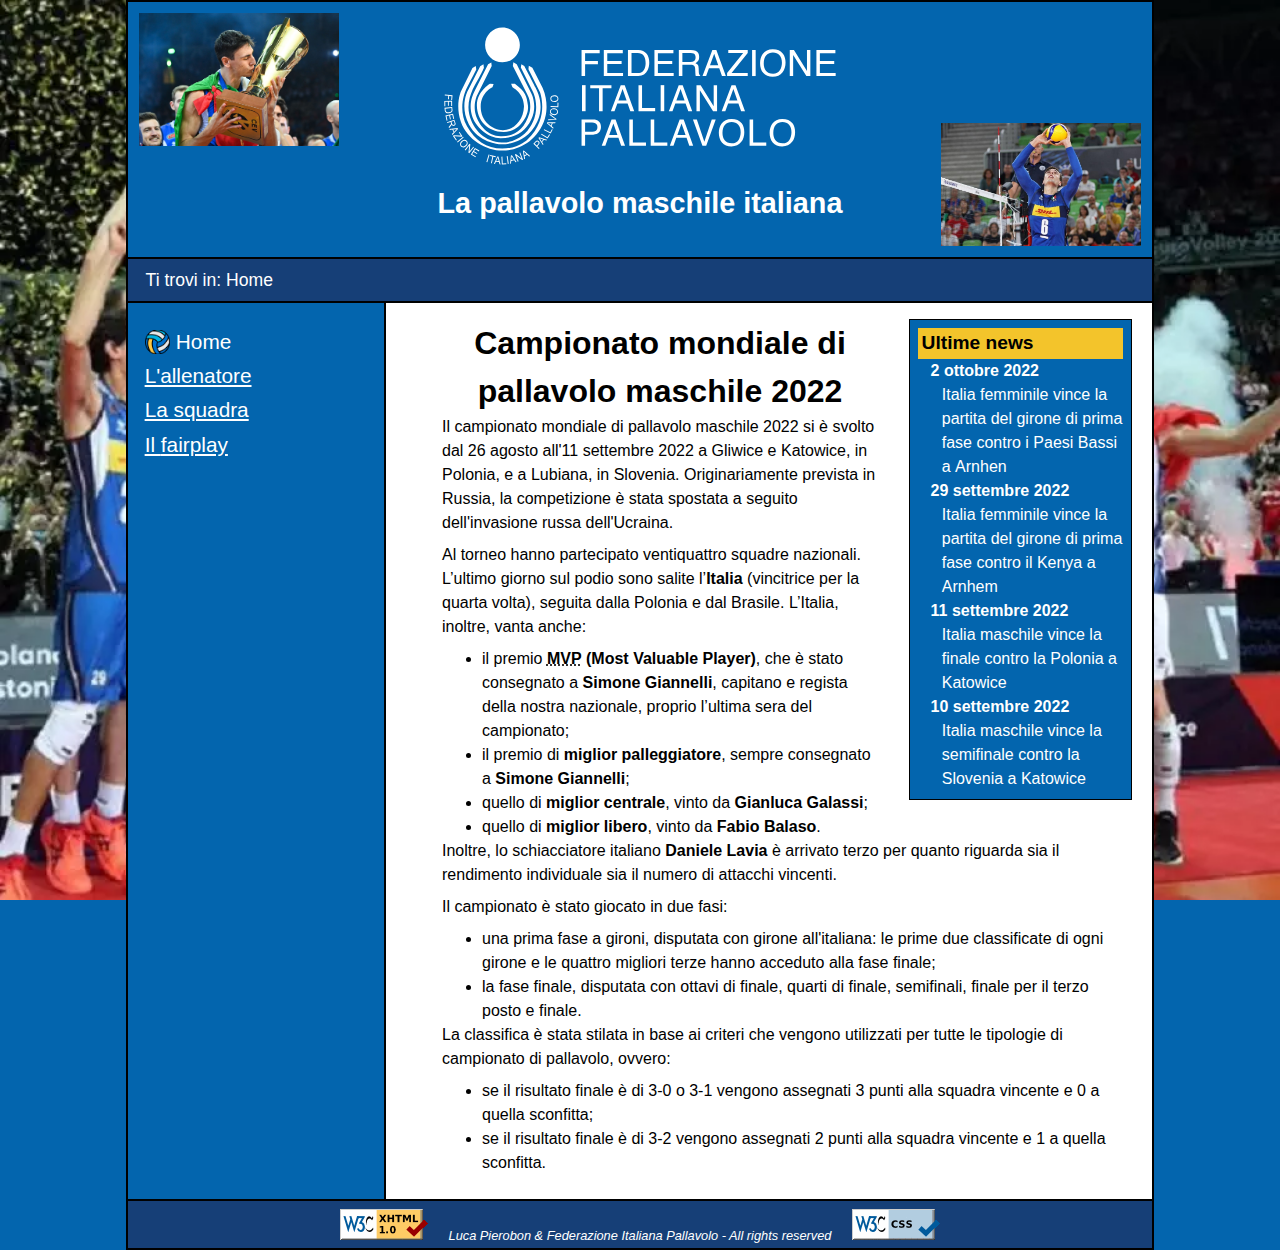
<file: index.html>
<!DOCTYPE html>
<html lang="it">
<head>
    <meta charset="UTF-8"/>
    <title>Volley Tribute</title>
    <meta name="description" content="Questa pagina è dedicata al campionato mondiale 
        di pallavolo maschile 2022. Nel sito sono descritti i giocatori, 
        l'allenatore e alcune regole e curiosità come il fairplay."/>
    <meta name="keywords" content="pallavolo, volley, maschile, Italia, campionato, mondiale, Simone Gianelli, 
        Fabio Balaso, Gianluca Galassi"/>
    <meta name="author" content="Luca Pierobon"/>
    <link rel="stylesheet" href="style.css" media="handled, screen"/>
    <link rel="icon" type="image/png" href="images/favicon.ico"/>
</head>

<body>
    <header>
        <h1>Federazione Italiana Pallavolo</h1>
        <h2>La pallavolo maschile italiana</h2>
    </header>
    <nav id="breadcrumb">
        <p>Ti trovi in: <span lang="en">Home</span></p>
    </nav>
    <nav id="menu">
        <ul>
            <li id="currentlink"><span lang="en">Home</span></li>
            <li><a href="allenatore.html">L'allenatore</a></li>
            <li><a href="squadra.html">La squadra</a></li>
            <li><a href="fairplay.html">Il <span lang="en">fairplay</span></a></li>
        </ul>
    </nav>
    <aside>
        <h2>Ultime <span lang="en">news</span></h2>
        <dl>
            <dt><time datetime="2022-10-02">2 ottobre 2022</time></dt>
            <dd>Italia femminile vince la partita del girone di prima fase contro i Paesi Bassi a <span lang="nl">Arnhen</span></dd>
            <dt><time datetime="2022-09-29">29 settembre 2022</time></dt>
            <dd>Italia femminile vince la partita del girone di prima fase contro il Kenya a <span lang="nl">Arnhem</span></dd>
            <dt><time datetime="2022-09-11">11 settembre 2022</time></dt>
            <dd>Italia maschile vince la finale contro la Polonia a <span lang="pl">Katowice</span></dd>
            <dt><time datetime="2022-09-10">10 settembre 2022</time></dt>
            <dd>Italia maschile vince la semifinale contro la Slovenia a <span lang="pl">Katowice</span></dd>
        </dl>
    </aside>
    <main>
        <h1>Campionato mondiale di pallavolo maschile 2022</h1>
        <p>Il campionato mondiale di pallavolo maschile 2022 si è svolto dal 26 agosto all'11 settembre 
            2022 a Gliwice e Katowice, in Polonia, e a Lubiana, in Slovenia. Originariamente prevista in
            Russia, la competizione è stata spostata a seguito dell'invasione russa dell'Ucraina.
        </p>
        <p>Al torneo hanno partecipato ventiquattro squadre nazionali. L’ultimo giorno sul podio sono
            salite l’<strong>Italia</strong> (vincitrice per la quarta volta), seguita dalla Polonia e dal Brasile. L’Italia, inoltre,
            vanta anche:</p>
        <ul>
            <li>il premio <strong><abbr title="Most Valuable Player" lang="en">MVP</abbr> (Most Valuable Player)</strong>, che è stato consegnato a <strong>Simone
            Giannelli</strong>, capitano e regista della nostra nazionale, proprio l’ultima sera del campionato;</li>
            <li>il premio di <strong>miglior palleggiatore</strong>, sempre consegnato a <strong>Simone Giannelli</strong>;</li>
            <li>quello di <strong>miglior centrale</strong>, vinto da <strong>Gianluca Galassi</strong>;</li>
            <li>quello di <strong>miglior libero</strong>, vinto da <strong>Fabio Balaso</strong>.</li>
        </ul>
        <p>Inoltre, lo schiacciatore italiano <strong>Daniele Lavia</strong> è arrivato terzo per quanto riguarda sia il rendimento
            individuale sia il numero di attacchi vincenti.</p>
        <p>Il campionato è stato giocato in due fasi:</p>
        <ul>
            <li>una prima fase a gironi, disputata con girone all'italiana: le prime due classificate di
            ogni girone e le quattro migliori terze hanno acceduto alla fase finale;</li>
            <li>la fase finale, disputata con ottavi di finale, quarti di finale, semifinali, finale per il
            terzo posto e finale.</li>
        </ul>
        <p>La classifica è stata stilata in base ai criteri che vengono utilizzati per tutte le tipologie di
        campionato di pallavolo, ovvero:</p>
        <ul>
            <li>se il risultato finale è di 3-0 o 3-1 vengono assegnati 3 punti
            alla squadra vincente e 0 a quella sconfitta;</li>
            <li>se il risultato finale è di 3-2 vengono assegnati 2
            punti alla squadra vincente e 1 a quella sconfitta.</li>
        </ul>
    </main>
    <footer>
        <img src="images/valid-xhtml10.png" alt="W3C XHTML 1.0">
        <em>Luca Pierobon & Federazione Italiana Pallavolo - All rights reserved</em>
        <img src="images/vcss-blue.gif" alt="W3C CSS">
    </footer>
</body>
</html>
</file>
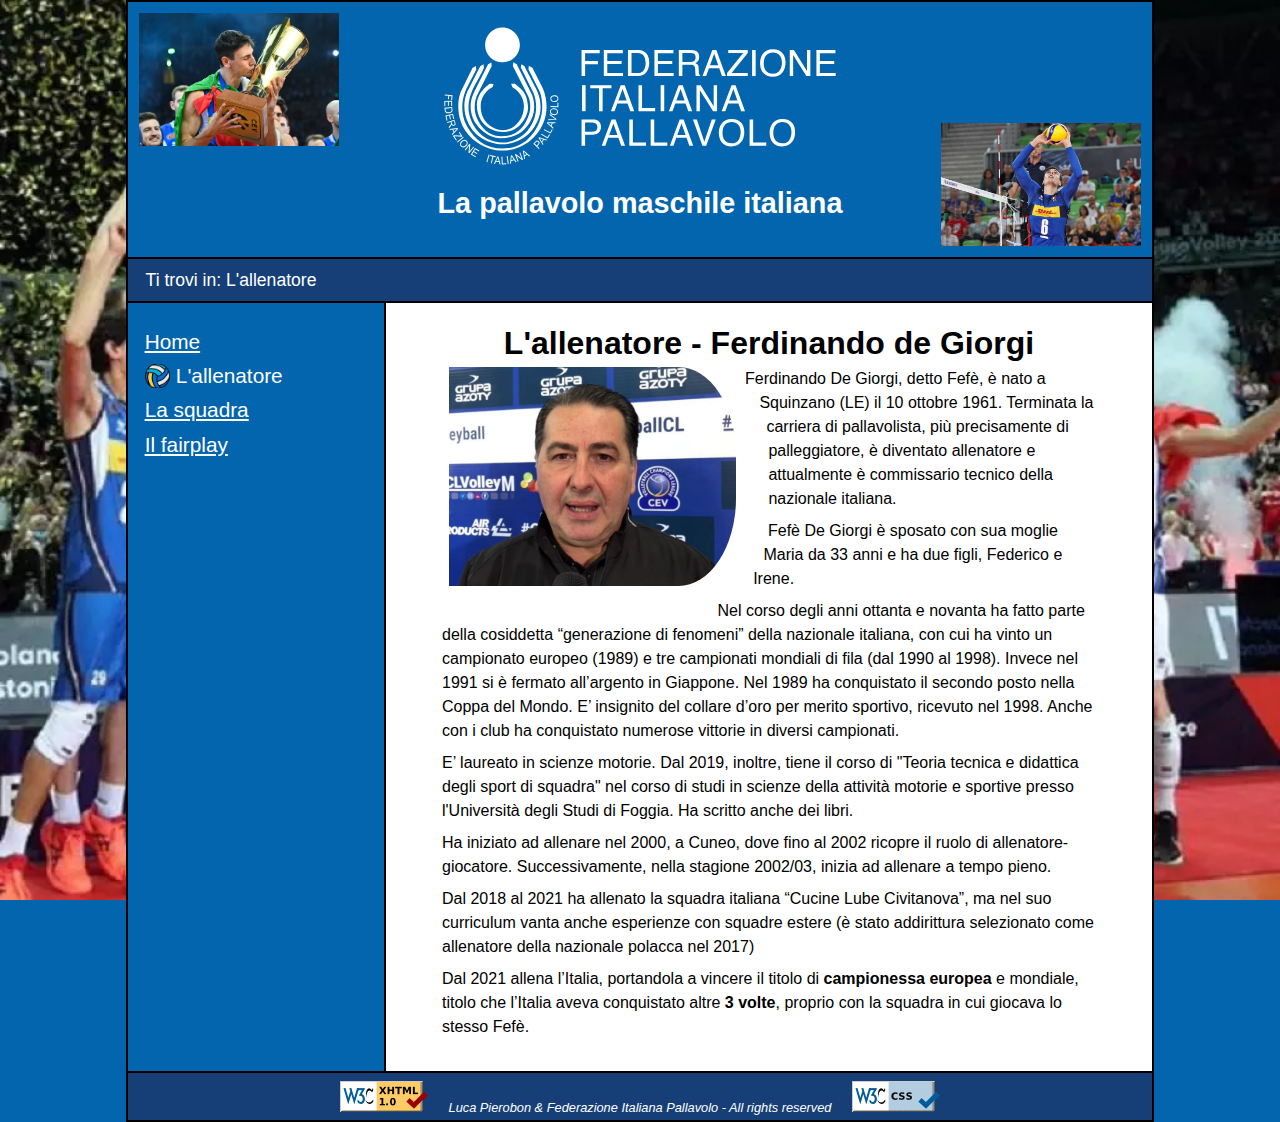
<file: allenatore.html>
<!DOCTYPE html>
<html lang="it">

<head>
    <meta charset="UTF-8">
    <title>L'allenatore | Volley Tribute</title>
    <meta name="description" content="Questa pagina è dedicata al campionato mondiale 
        di pallavolo maschile 2022. Nel sito sono descritti i giocatori, 
        l'allenatore e alcune regole e curiosità come il fairplay." />
    <meta name="keywords" content="Ferdinando de Giorgi, pallavolo, maschile, Italia" />
    <meta name="author" content="Luca Pierobon" />
    <link rel="stylesheet" href="style.css" media="handled, screen" />
    <link rel="icon" type="image/png" href="images/favicon.ico" />
</head>

<body>
    <header>
        <h1>Federazione Italiana Pallavolo</h1>
        <h2>La pallavolo maschile italiana</h2>
    </header>
    <nav id="breadcrumb">
        <p>Ti trovi in: L'allenatore</p>
    </nav>
    <nav id="menu">
        <ul>
            <li><a href="index.html"><span lang="en">Home</span></a></li>
            <li id="currentlink">L'allenatore</li>
            <li><a href="squadra.html">La squadra</a></li>
            <li><a href="fairplay.html">Il <span lang="en">fairplay</span></a></li>
        </ul>
    </nav>
    <main>
        <h1>L'allenatore - Ferdinando de Giorgi</h1>
        <img src="./images/degiorgi.jpg" alt="De Giorgi" />
        <p>Ferdinando De Giorgi, detto Fefè, è nato a Squinzano (LE) il 10 ottobre 1961. Terminata la
            carriera di pallavolista, più precisamente di palleggiatore, è diventato allenatore e
            attualmente è commissario tecnico della nazionale italiana.</p>
        <p>Fefè De Giorgi è sposato con sua moglie Maria da 33 anni e ha due figli, Federico e Irene.</p>
        <p>Nel corso degli anni ottanta e novanta ha fatto parte della cosiddetta “generazione di
            fenomeni” della nazionale italiana, con cui ha vinto un campionato europeo (1989) e tre
            campionati mondiali di fila (dal 1990 al 1998). Invece nel 1991 si è fermato all’argento in
            Giappone. Nel 1989 ha conquistato il secondo posto nella Coppa del Mondo. E’ insignito del
            collare d’oro per merito sportivo, ricevuto nel 1998. Anche con i club ha conquistato
            numerose vittorie in diversi campionati.</p>
        <p>E’ laureato in scienze motorie. Dal 2019, inoltre, tiene il corso di "Teoria tecnica e didattica
            degli sport di squadra" nel corso di studi in scienze della attività motorie e sportive presso
            l'Università degli Studi di Foggia. Ha scritto anche dei libri.</p>
        <p>Ha iniziato ad allenare nel 2000, a Cuneo, dove fino al 2002 ricopre il ruolo di
            allenatore-giocatore. Successivamente, nella stagione 2002/03, inizia ad allenare a tempo pieno.</p>
        <p>Dal 2018 al 2021 ha allenato la squadra italiana “Cucine Lube Civitanova”, ma nel suo
            curriculum vanta anche esperienze con squadre estere (è stato addirittura selezionato come
            allenatore della nazionale polacca nel 2017)</p>
        <p>Dal 2021 allena l’Italia, portandola a vincere il titolo di <strong>campionessa europea</strong> e mondiale,
            titolo che l’Italia aveva conquistato altre <strong>3 volte</strong>, proprio con la squadra in cui giocava
            lo
            stesso Fefè.</p>
    </main>
    <footer>
        <img src="images/valid-xhtml10.png" alt="W3C XHTML 1.0">
        <em>Luca Pierobon & Federazione Italiana Pallavolo - All rights reserved</em>
        <img src="images/vcss-blue.gif" alt="W3C CSS">
    </footer>
</body>

</html>
</file>
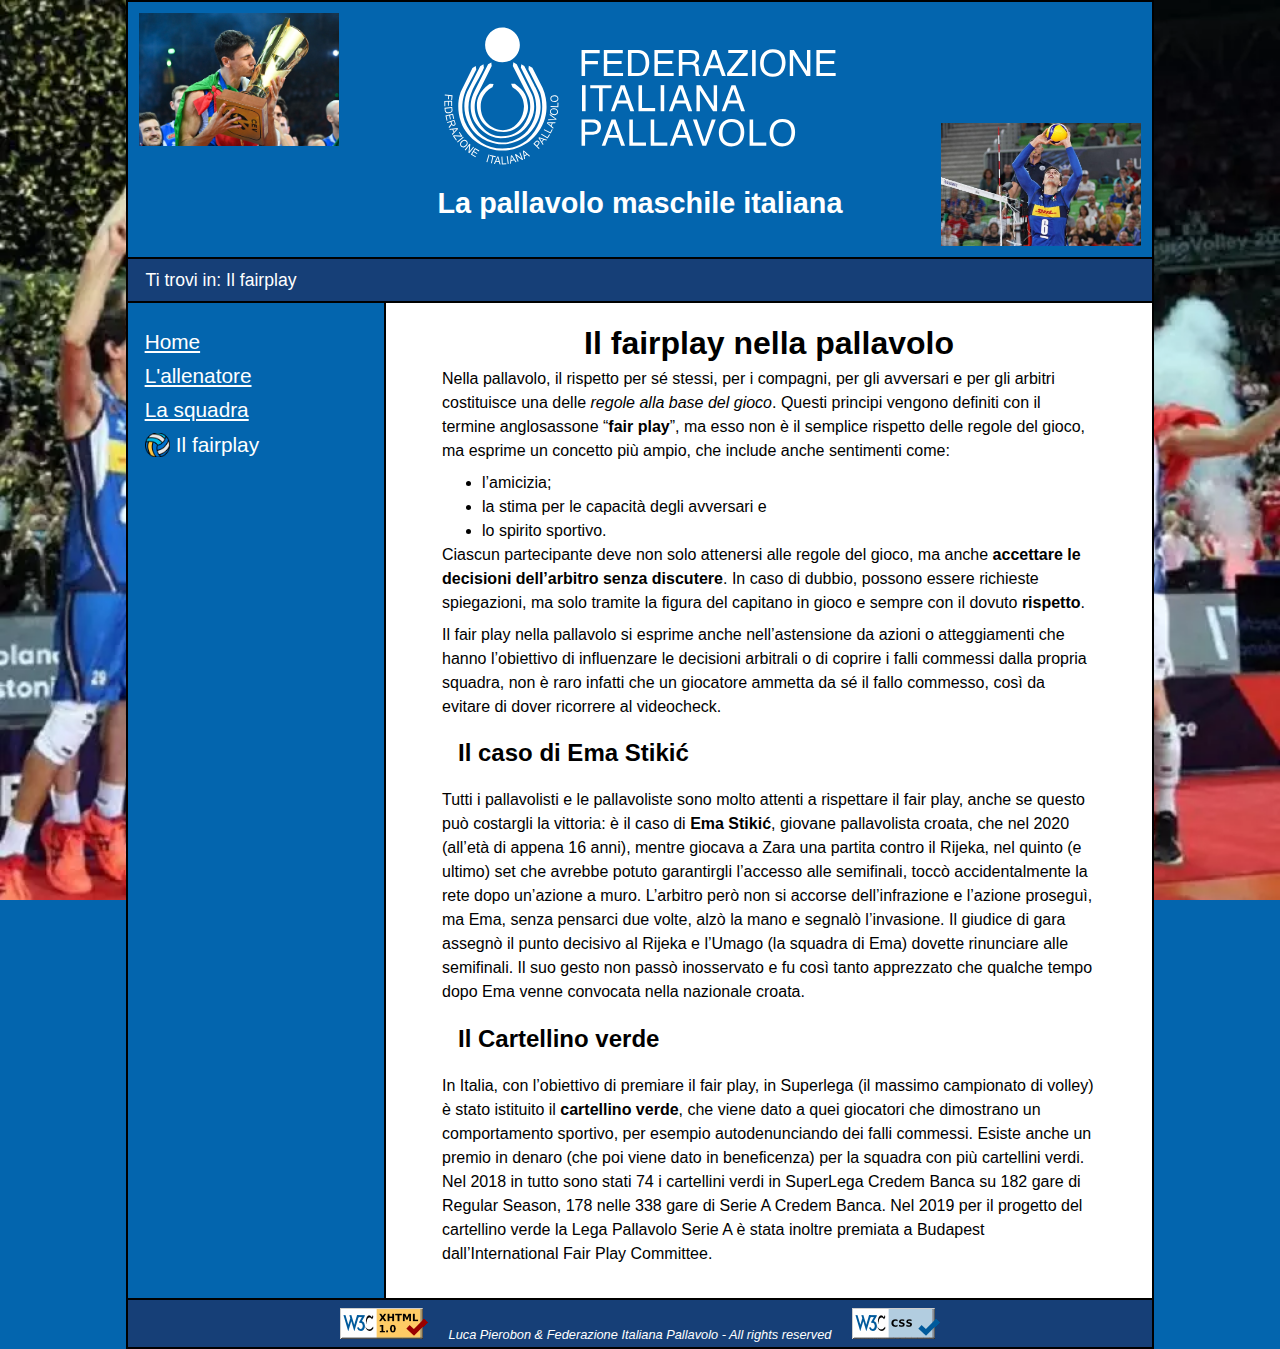
<file: fairplay.html>
<!DOCTYPE html>
<html lang="it">
<head>
    <meta charset="UTF-8">
    <title>Il fairplay | Volley Tribute</title>
    <meta name="description" content="Questa pagina è dedicata al campionato mondiale 
        di pallavolo maschile 2022. Nel sito sono descritti i giocatori, 
        l'allenatore e alcune regole e curiosità come il fairplay."/>
    <meta name="keywords" content="pallavolo, maschile, Italia, campionato, mondiale, Simone Giannelli,
        Fabio Balaso, Gianluca Galassi, Lavia" />
    <meta name="author" content="Luca Pierobon"/>
    <link rel="stylesheet" href="style.css" media="handled, screen"/>
    <link rel="icon" type="image/png" href="images/favicon.ico"/>
</head>
<body>
    <header>
        <h1>Federazione Italiana Pallavolo</h1>
        <h2>La pallavolo maschile italiana</h2>
    </header>
    <nav id="breadcrumb">
        <p>Ti trovi in: Il fairplay</p>
    </nav>
    <nav id="menu">
        <ul>
            <li><a href="index.html">Home</a></li>
            <li><a href="allenatore.html">L'allenatore</a></li>
            <li><a href="squadra.html">La squadra</a></li>
            <li id="currentlink"><span lang="en">Il fairplay</span></li>
        </ul>
    </nav>
    <main>
        <h1>Il fairplay nella pallavolo</h1>
        <p>Nella pallavolo, il rispetto per sé stessi, per i compagni, per gli avversari e per gli arbitri
            costituisce una delle <em>regole alla base del gioco</em>. Questi principi vengono definiti con il termine
            anglosassone “<strong>fair play</strong>”, ma esso non è il semplice rispetto delle regole del gioco, ma
            esprime un concetto più ampio, che include anche sentimenti come:</p>
        <ul>
            <li>l’amicizia;</li>
            <li>la stima per le capacità degli avversari e</li>
            <li>lo spirito sportivo.</li>
        </ul>
        <p>Ciascun partecipante deve non solo attenersi alle regole del gioco, ma anche <strong>accettare le
            decisioni dell’arbitro senza discutere</strong>. In caso di dubbio, possono essere richieste
            spiegazioni, ma solo tramite la figura del capitano in gioco e sempre con il dovuto <strong>rispetto</strong>.
        </p>
        <p>Il fair play nella pallavolo si esprime anche nell’astensione da azioni o atteggiamenti che 
            hanno l’obiettivo di influenzare le decisioni arbitrali o di coprire i falli commessi dalla propria
            squadra, non è raro infatti che un giocatore ammetta da sé il fallo commesso, così da evitare 
            di dover ricorrere al videocheck.</p>
        <h2>Il caso di Ema Stikić</h2>
        <p>Tutti i pallavolisti e le pallavoliste sono molto attenti a rispettare il fair play, anche se questo
            può costargli la vittoria: è il caso di <strong>Ema Stikić</strong>, giovane pallavolista croata, che nel 2020
            (all’età di appena 16 anni), mentre giocava a Zara una partita contro il Rijeka, nel quinto (e
            ultimo) set che avrebbe potuto garantirgli l’accesso alle semifinali, toccò accidentalmente la
            rete dopo un’azione a muro. L’arbitro però non si accorse dell’infrazione e l’azione proseguì,
            ma Ema, senza pensarci due volte, alzò la mano e segnalò l’invasione. Il giudice di gara
            assegnò il punto decisivo al Rijeka e l’Umago (la squadra di Ema) dovette rinunciare alle
            semifinali. Il suo gesto non passò inosservato e fu così tanto apprezzato che qualche tempo
            dopo Ema venne convocata nella nazionale croata.</p>
        <h2>Il Cartellino verde</h2>
        <p>In Italia, con l’obiettivo di premiare il fair play, in Superlega (il massimo campionato di volley)
            è stato istituito il <strong>cartellino verde</strong>, che viene dato a quei giocatori che dimostrano un
            comportamento sportivo, per esempio autodenunciando dei falli commessi. Esiste anche un
            premio in denaro (che poi viene dato in beneficenza) per la squadra con più cartellini verdi.
            Nel 2018 in tutto sono stati 74 i cartellini verdi in SuperLega Credem Banca su 182 gare di
            Regular Season, 178 nelle 338 gare di Serie A Credem Banca. Nel 2019 per il progetto del
            cartellino verde la Lega Pallavolo Serie A è stata inoltre premiata a Budapest
            dall’International Fair Play Committee.</p>
    </main>
    <footer>
        <img src="images/valid-xhtml10.png" alt="W3C XHTML 1.0">
        <em>Luca Pierobon & Federazione Italiana Pallavolo - All rights reserved</em>
        <img src="images/vcss-blue.gif" alt="W3C CSS">
    </footer>
</body>
</html>
</file>
<file: style.css>
* {
	padding: 0em;
	margin: 0em;
}

:root {
	--bgcolor: #0365AE;
	--txtcolor: rgb(255, 255, 255);
	--breadcolor: #163f77;
	--newscolor: #F3C42B;
	--newstxtcolor: #000;
	--contentxtcolor: #000;
	--contentbgcolor: #fff;
	--linkcolor: #fff;
	--visitedcolor: #F3C42B;
	--bordercolor: #000;
}

html, body {
	font-size: 100%;
	font-family: "Verdana", sans-serif;
	line-height: 1.5em;
	background-color: var(--bgcolor);
	color: var(--txtcolor);
	margin: auto;
}

html {
	background-image: url('images/bg.png');
	background-size: cover;
	background-attachment: fixed;
}

body {
	color: var(--contentxtcolor);
	max-width: 1024px;
	border: 1px solid #000;
	background-color: var(--bgcolor);
    border-style: solid;
    border-width: 0.15em;
    border-color: var(--bordercolor);
}

header {
    color: var(--txtcolor);
    text-align: center;
    padding: 1em;
    padding-top: 0.7em;
    background:
        url(./images/giannellipalleggio.jpg) no-repeat bottom right,
        url(./images/michielettocoppa.jpg) no-repeat top left;
    background-size: 20%, 20%;
    margin: 0.7em;
}

header h1 {
    background-image: url('images/logo_fipav.svg');
    background-size: contain;
    background-position: center;
    background-repeat: no-repeat;

    text-indent: -9999px;
    line-height: 1.5em;
    font-size: 6em;
}

header h2 {
	font-size: 1.8em;
	padding: 0.5em;
	margin-top: 0.3em;
}

#breadcrumb {
	background-color: var(--breadcolor);
	color: var(--txtcolor);
	font-size: 1.1em;
	padding: 0.5em 0em 0.5em 1.0em;
    border-style: solid;
    border-width: 0.15em;
    border-color: var(--bordercolor);
    border-left: 0em;
    border-right: 0em;
}

#breadcrumb a:link {
	color: var(--linkcolor);
}

#breadcrumb a:visited {
	color: var(--visitedcolor);
}

#menu {
	float: left;
	width: 25%;
	font-size: 1.3em;
	padding: 0.8em;
}

#menu a:link {
	color: var(--linkcolor);
}

#menu a:visited {
	color: var(--visitedcolor);
}

#menu ul {
	list-style-type: none;
}

#menu ul li {
	margin-top: 0.5em;
}

#currentlink {
    color: var(--txtcolor);
    padding-left: 1.5em;
    background-image: url('images/favpng_volleyball-icon.png');
    background-repeat: no-repeat;
    background-size: 1.2em;
    background-position-y: center;
}

aside {
	float: right;
	width: 20%;
	border: 1px solid #000;
	padding: 0.5em;
	margin-top: 1.0em;
	margin-right: 2%;
	margin-left: 3%;
	overflow: hidden;
	background-color: var(--bgcolor);
	color: var(--txtcolor);
}

aside h2 {
	font-size: 1.2em;
	background-color: var(--newscolor);
	color: var(--newstxtcolor);
	padding: 0.2em;
}

aside dl dd {
	margin-left: 1.5em;
}

aside dt {
	margin-left: 0.8em;
	font-weight: bold;
}

main {
    background-color: var(--contentbgcolor);
    margin-left: 25%;
    padding: 1.5em;
    padding-top: 1em;
    border-style: solid;
    border-width: 0.15em;
    border-color: var(--bordercolor);
    border-top: 0em;
    border-bottom: 0em;
    border-right: 0em;
}

main>p {
    margin-bottom: 0.5em;
    padding: 0em 2em;
}

main h1 {
    line-height: 1.5em;
    margin-bottom: 1em;
    margin: 0em 1em;
    text-align: center;
}

main>h2 {
    line-height: 1.5em;
    margin: 0.7em 2em;
    text-align: left;
}

main>dl {
    margin: 0em 3em;
}

main>dl>dt {
    padding-left: 1.2em;
    background-image: url(./images/favicon-32x32.png);
    background-repeat: no-repeat;
    background-size: 1em;
    background-position-y: center;
}

main>dl>dd {
    padding-left: 1.2em;
}

main>ul {
    margin-left: 4.5em;
}

main>img {
    float: left;
    max-width: 40%;
    shape-outside: margin-box;
    border-radius: 0 20% 20% 0 /40%;
    margin: 0em 2em 1em 2em;
}

#squadra {
    display: block;
    width: 90%;
    margin: 0em 2.3em;
}

#squadra em {
    font-style: italic;
}

#squadra>dt {
    color: var(--txtcolor);
    background: var(--breadcolor);
    font-weight: bold;
    margin-top: 1em;
    padding-top: 0.5em;
    height: 2em;
}

#squadra>dd {
    border-color: var(--bordercolor);
    border-width: .15em;
    border-style: solid;
    border-top: none;
}

#squadra>dd img {
    float: left;
    max-width: 20%;
}

#squadra>dd>dl {
    margin-left: 25%;
}

#squadra>dd>dl>dt {
    float: left;
    font-weight: bold;
}

#squadra>dd>dl>dt::after {
    content: "\00a0";
}

#squadra>dd>dl>dd ul {
    clear: both;
    margin-left: 2em;
}

footer {
    color: var(--txtcolor);
    background-color: var(--breadcolor);
    text-align: center;

    padding-top: 0.5em;

    border-style: solid;
    border-width: 0.15em;
    border-color: var(--bordercolor);
    border-bottom: 0em;
    border-right: 0em;
    border-left: 0em;
}

footer em {
    display: inline;
    font-style: italic;
    font-size: 0.8em;
}

footer img {
    margin: 0em 1em;
}
</file>
